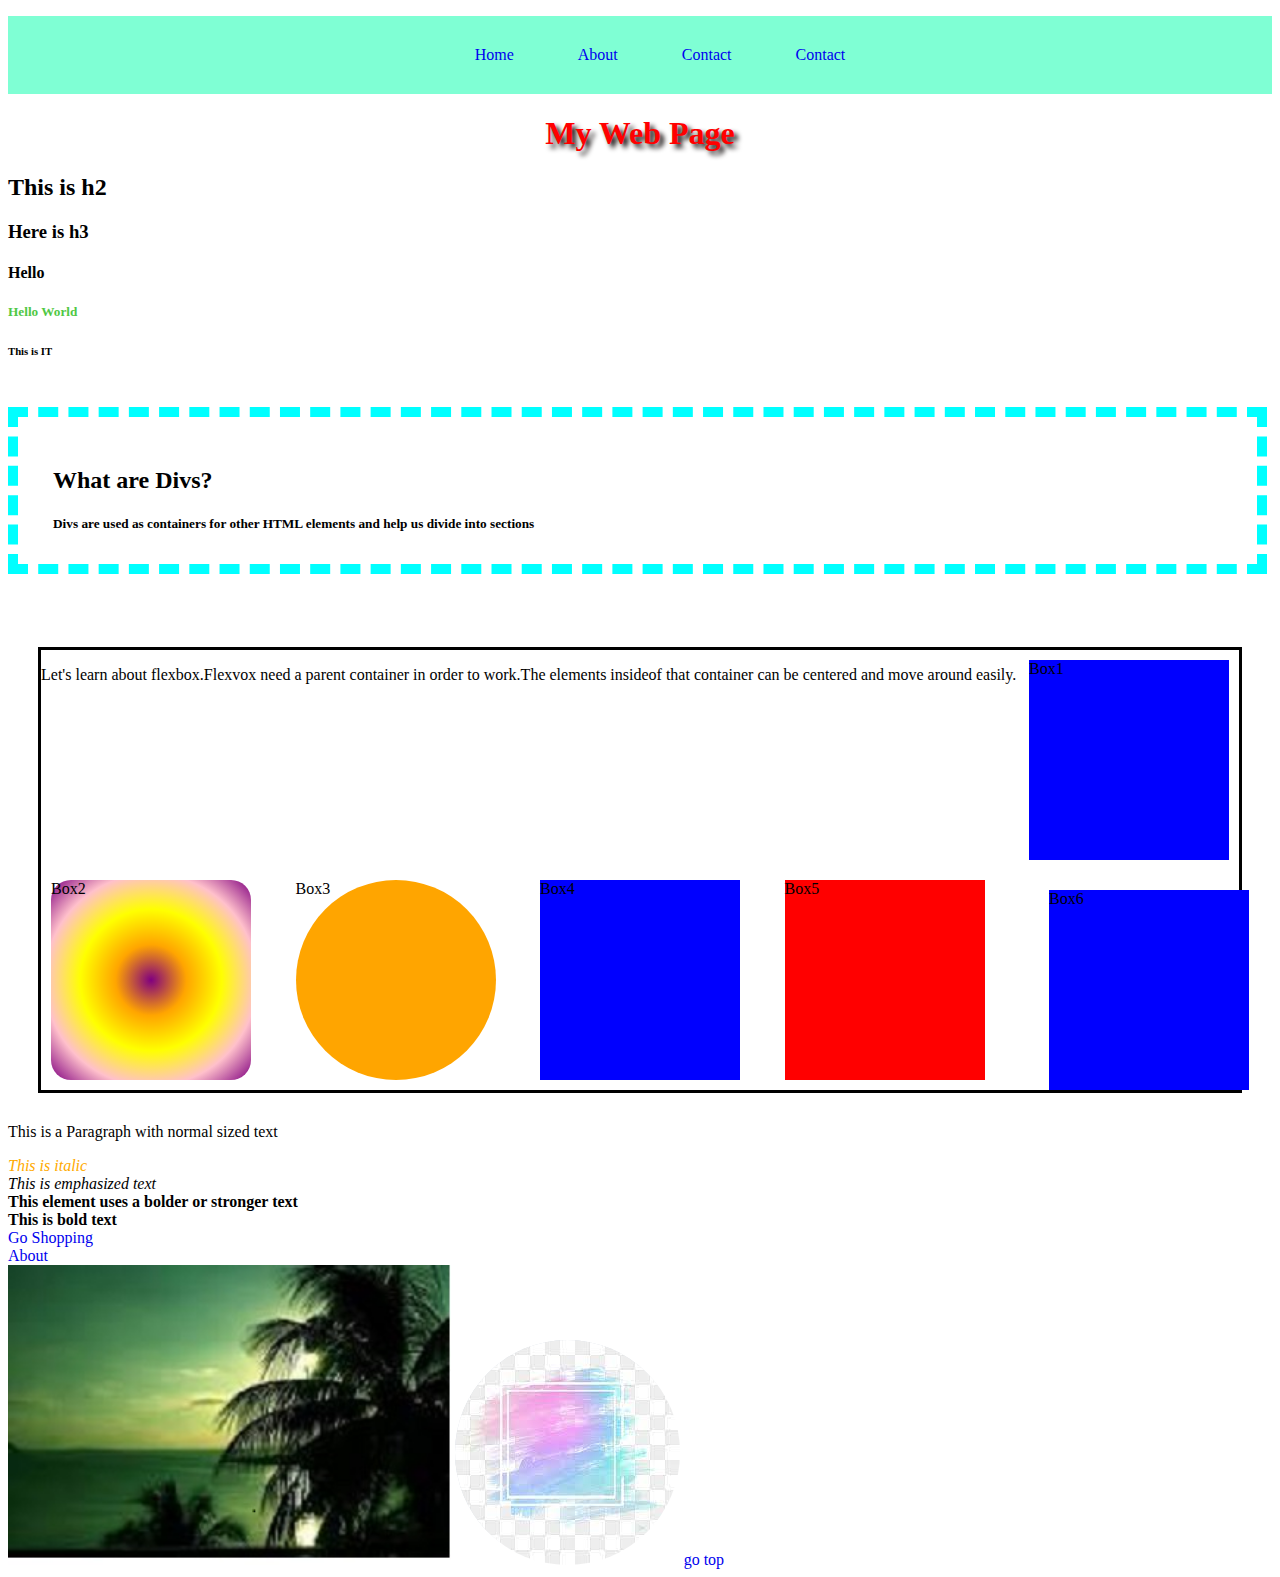
<file: index.html>
<!DOCTYPE html>
<html lang="en">
<head>
    <meta charset="UTF-8">
    <meta http-equiv="X-UA-Compatible" content="IE=edge">
    <meta name="viewport" content="width=device-width, initial-scale=1.0">
    <title>CodingPractice</title>
    <link rel="icon" type="image/x-icon" href="./img2.jpg">
    <link rel="stylesheet" href="style.css">
</head>
<body>
    <header>
            <nav>
                <ul>
                    <a href="index.html"><li>Home</li></a>
                    <a href="about.html"><li>About</li></a>
                    <a href="contact.html"><li>Contact</li></a>
                    <a href="contact2.html"><li>Contact</li></a>
                </ul>
            </nav>
    </header>

    <h1 id="my_id">My Web Page</h1>
    <h2>This is h2</h2>
    <h3>Here is h3</h3>
    <h4>Hello</h4>
    <h5 class="title">Hello World</h5>
    <h6>This is IT</h6>
    <div class="container">
        <h2>What are Divs?</h2>
        <h5>Divs are used as containers for other HTML elements and help us divide into sections</h5>
    </div>
    <br>
    <div class="flex"><p>Let's learn about flexbox.Flexvox need a parent container in order to work.The elements insideof that
            container can be centered and move around easily.</p>        
    <div class="box" id="box1">Box1</div>
    <div class="box" id="box2">Box2</div>
    <div class="box" id="box3">Box3</div>
    <div class="box" id="box4">Box4</div>
    <div class="box" id="box5">Box5</div>
    <div class="box" id="box6">Box6</div>
    </div>

    
    <section>
        <p>This is a Paragraph with normal sized text</p>
        <i id="italic"> This is italic</i>
        <br>
        <em>This is emphasized text</em>
        <br>
        <strong> This element uses a bolder or stronger text</strong>
        <br>
        <b> This is bold text</b>
    </section>

    <a href="https://www.amazon.com">Go Shopping</a>
    <br>
    <a href="about.html">About</a>
    <br>
    <img src="img2.jpg" alt="rainbow" height="300">
    <a href="https://www.petfinder.com"><img src="imag1.jpg" alt="rainbow" class="circle-img"></a>
    <a href="#my_id">go top</a>
    
</body>
</html>
</file>
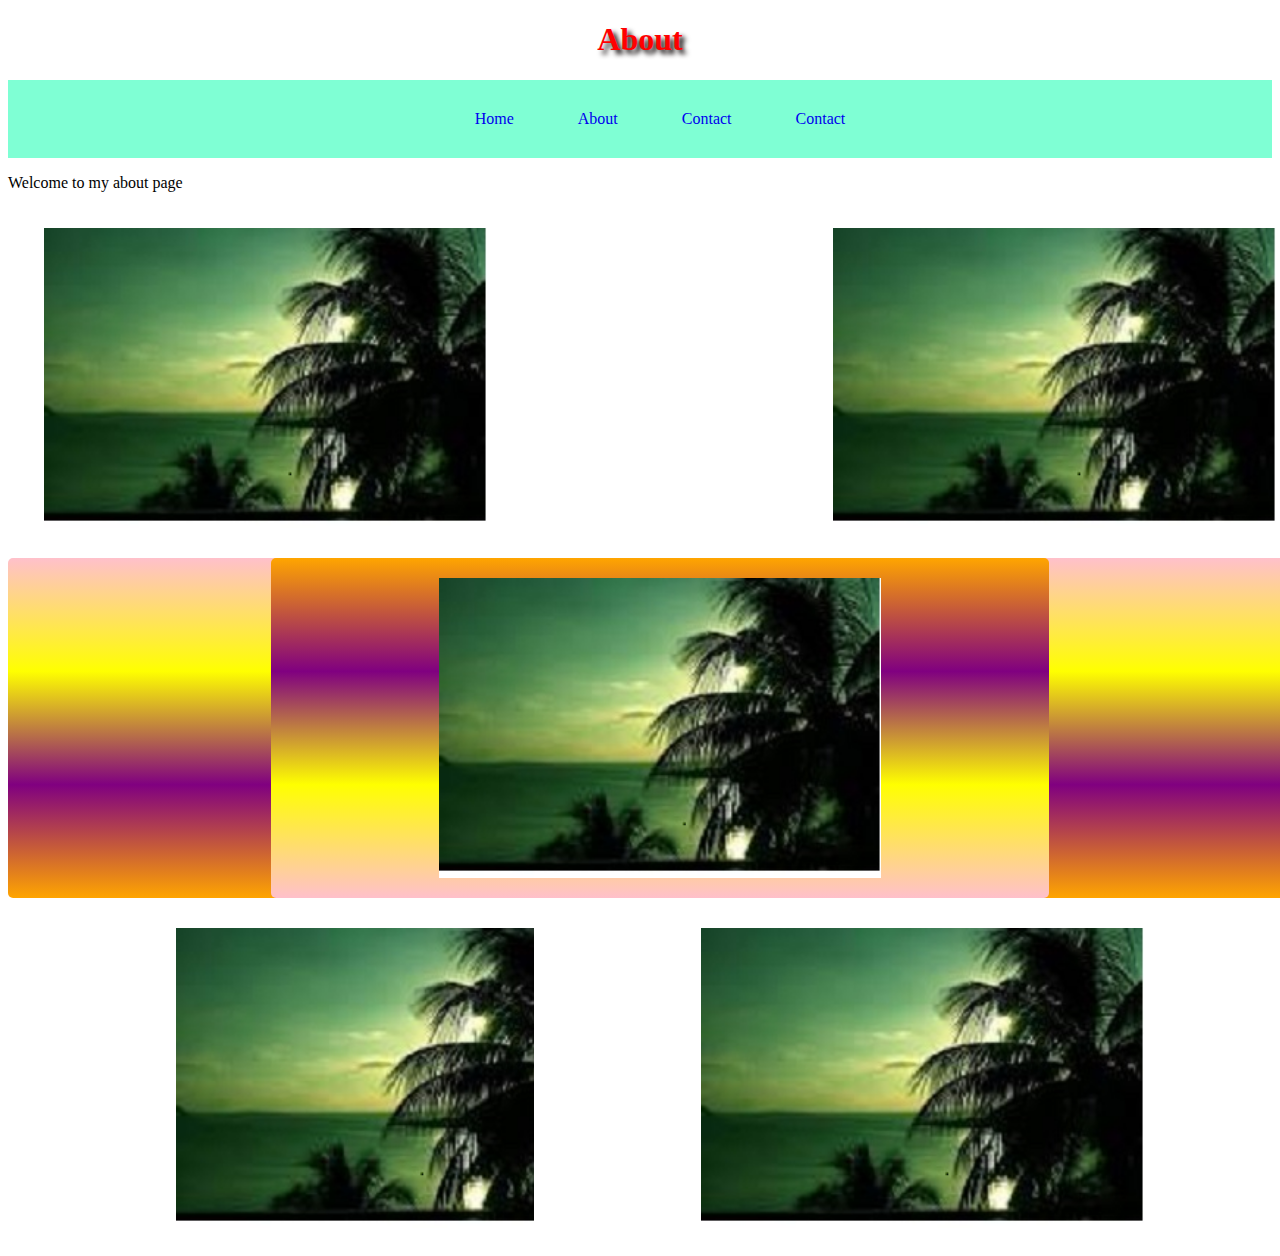
<file: about.html>
<!DOCTYPE html>
<html lang="en">
<head>
    <meta charset="UTF-8">
    <meta http-equiv="X-UA-Compatible" content="IE=edge">
    <meta name="viewport" content="width=device-width, initial-scale=1.0">
    <title>My About Page</title>
    <link rel="stylesheet" href="style.css">
</head>
<body>
    <h1>About</h1>
    <header>
        <nav>
            <ul>
                <a href="index.html"><li>Home</li></a>
                <a href="about.html"><li>About</li></a>
                <a href="contact.html"><li>Contact</li></a>
                <a href="contact2.html"><li>Contact</li></a>
            </ul>
        </nav>
    </header>
    
    <p>Welcome to  my about page</p>
    <div class="wrapper">
        <div class="Box a"><img src="img2.jpg" alt="pic" height="300px"></div>
        <div class="Box b"><img src="img2.jpg" alt="pic" height="300px"></div>
        <div class="Box c"></div>
        <div class="Box d"><img src="img2.jpg" alt="pic" height="300px"></div>
        <div class="Box e"><img src="img2.jpg" alt="pic" height="300px"></div>
        <div class="Box f"><img src="img2.jpg" alt="pic" height="300px"></div>
      </div>
</body>
</html>
</file>
<file: style.css>
h1{
    color: red;
    text-align: center;
    text-shadow: 4px 4px 5px rgb(18, 12, 12);
}

.title {
    color: rgb(80, 200, 69);
}

#italic {
    color: rgb(255, 170, 0);
}

nav {
    background-color: aquamarine;
    text-align: center;
}

.nav-wrapper {
    background-color: blue;
}

a {
    text-decoration-line: none;
}

nav ul {    
    list-style: none;

}

nav li {
    display: inline-block;
    padding: 30px;
}
.container {
    border: 10px dashed aqua;
    margin: 50px 5px 25px 0px;
    padding: 30px 0px 10px 35px;
}

.box {
    height: 200px;
    width: 200px;
    background-color: blue;
    margin : 10px;
}

@keyframes fadeMe {
    0%{
        opacity: 1;
    }
    100%{
        opacity: 0;
    }
}

#box1 {
    animation-name : fadeMe;
    animation-duration : 4s;
    animation-iteration-count: infinite;
    animation-timing-function: linear;

}

@keyframes rotation {
    0%{ transform: rotate(90deg);}
    50%{ transform: rotate(180deg);}
   100%{ transform: rotate(360deg);}
}

#box2{
    animation-name : rotation;
    animation-duration: 2s;
    animation-iteration-count: 4s;
    animation-timing-function: ease-in-out;
    border-radius: 10%;
    background-image: radial-gradient(circle,purple,orange, yellow,pink,purple);

}

@keyframes getBigger {
    0% {transform: scale(1);}
    50% {transform: scale(2);}
    100% {transform: scale(.5);}
}

#box3 {
    animation: getBigger infinite  8s ease-in;
    border-radius: 50%;
    background: orange;
}

@keyframes changeColors {
    0%{background-color: grey;}
    25%{background-color: purple;}
    50%{background-color: yellow;}
    75%{background-color: pink;}
    100%{background-color: grey;}
    
}

#box4 {
    animation: changeColors 3s 2s forwards;
}

@keyframes moveBox {
    0% {left: 0px; top: 0px;}
    25% {left: 100px; top: 0px;}
    50% {left: 100px; top: 200px;}
    75% {left: 0px; top: 200px;}
    100% {left: 0px; top: 0px;}    
}

#box5 {
    position: relative;
    background: red;
    animation: moveBox 5s 3s;
}

#box6 {
    top : 10px;
    left : 20px;
    position: relative;
}



.circle-img {
    border-radius: 50%;

}

img {
    box-shadow: 5px 5px 3px rgb(214, 221, 230)inset;
}

.flex {
    margin: 30px;
    border: 3px solid black;
    display: flex;
    flex-wrap: wrap;
    justify-content: space-between;
    flex-direction: row;
        
}

.contact-box {
    display: flex;
    justify-content: center;
}

.row {
    margin: 30px;
}

.input-field {
    margin: 20px;
}

form input,textarea,button {
    display: block;
    margin: 30px;
}

.wrapper {
    display: grid;
    grid-gap: 10px;
    grid-template-columns: repeat(5, [col] 20% ) ;
    grid-template-rows: repeat(3, [row] auto  );
    background-color: white;
    color: #444;
  }

  .Box {
    background-color:white;
    color: #fff;
    border-radius: 5px;
    padding: 20px;
    font-size: 150%;
    z-index:10;

  }

  .a {
    grid-column: col / span  2;
    grid-row: row ;
    display: flex;
    justify-content: center;
  }
  .b {
    grid-column: col 4 / span  2 ;
    grid-row: row ;
    display: flex;
    justify-content: center;
  }
  .c {
    grid-column: col / span 5;
    grid-row: row 2 ;
    display: flex;
    justify-content: center;
    background-image: linear-gradient(pink,yellow,purple,orange);
  }
  .d {
    grid-column: col 1 / span 3 ;
    grid-row: row 3 ;
    display: flex;
    justify-content: center;
  }

  .e {
    grid-column: col 3 / span 3;
    grid-row: row 3;
    display: flex;
    justify-content: center;
  }

  .f {
    grid-column: col 2 / span 3;
    grid-row: row 2  ;
    background-color: rgba(49,121,207, 0.5);
    z-index: 20;
    display: flex;
    justify-content: center;
    background-image: linear-gradient(orange,purple,yellow,pink);

  }
</file>
